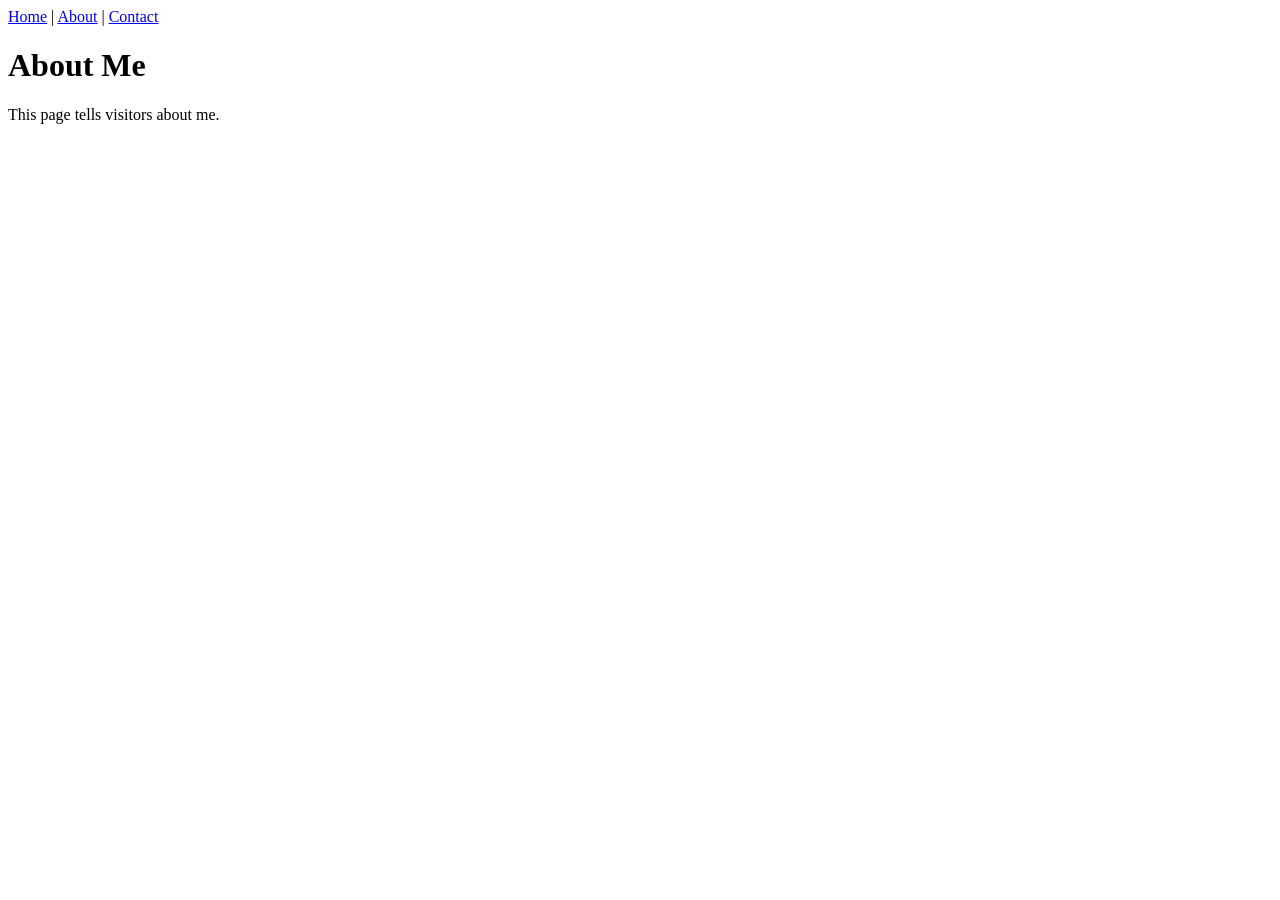
<file: project/about.html>
<!DOCTYPE html>
<html>

    <head>
        <title>About</title>
    </head>

    <body>
        <nav>

            <a href="/index">Home</a> |
            <a href="/">About</a> |
            <a href="/contact">Contact</a>

        </nav>
        <h1>About Me</h1>

        <p>This page tells visitors about me.</p>

    </body>

</html>
</file>
